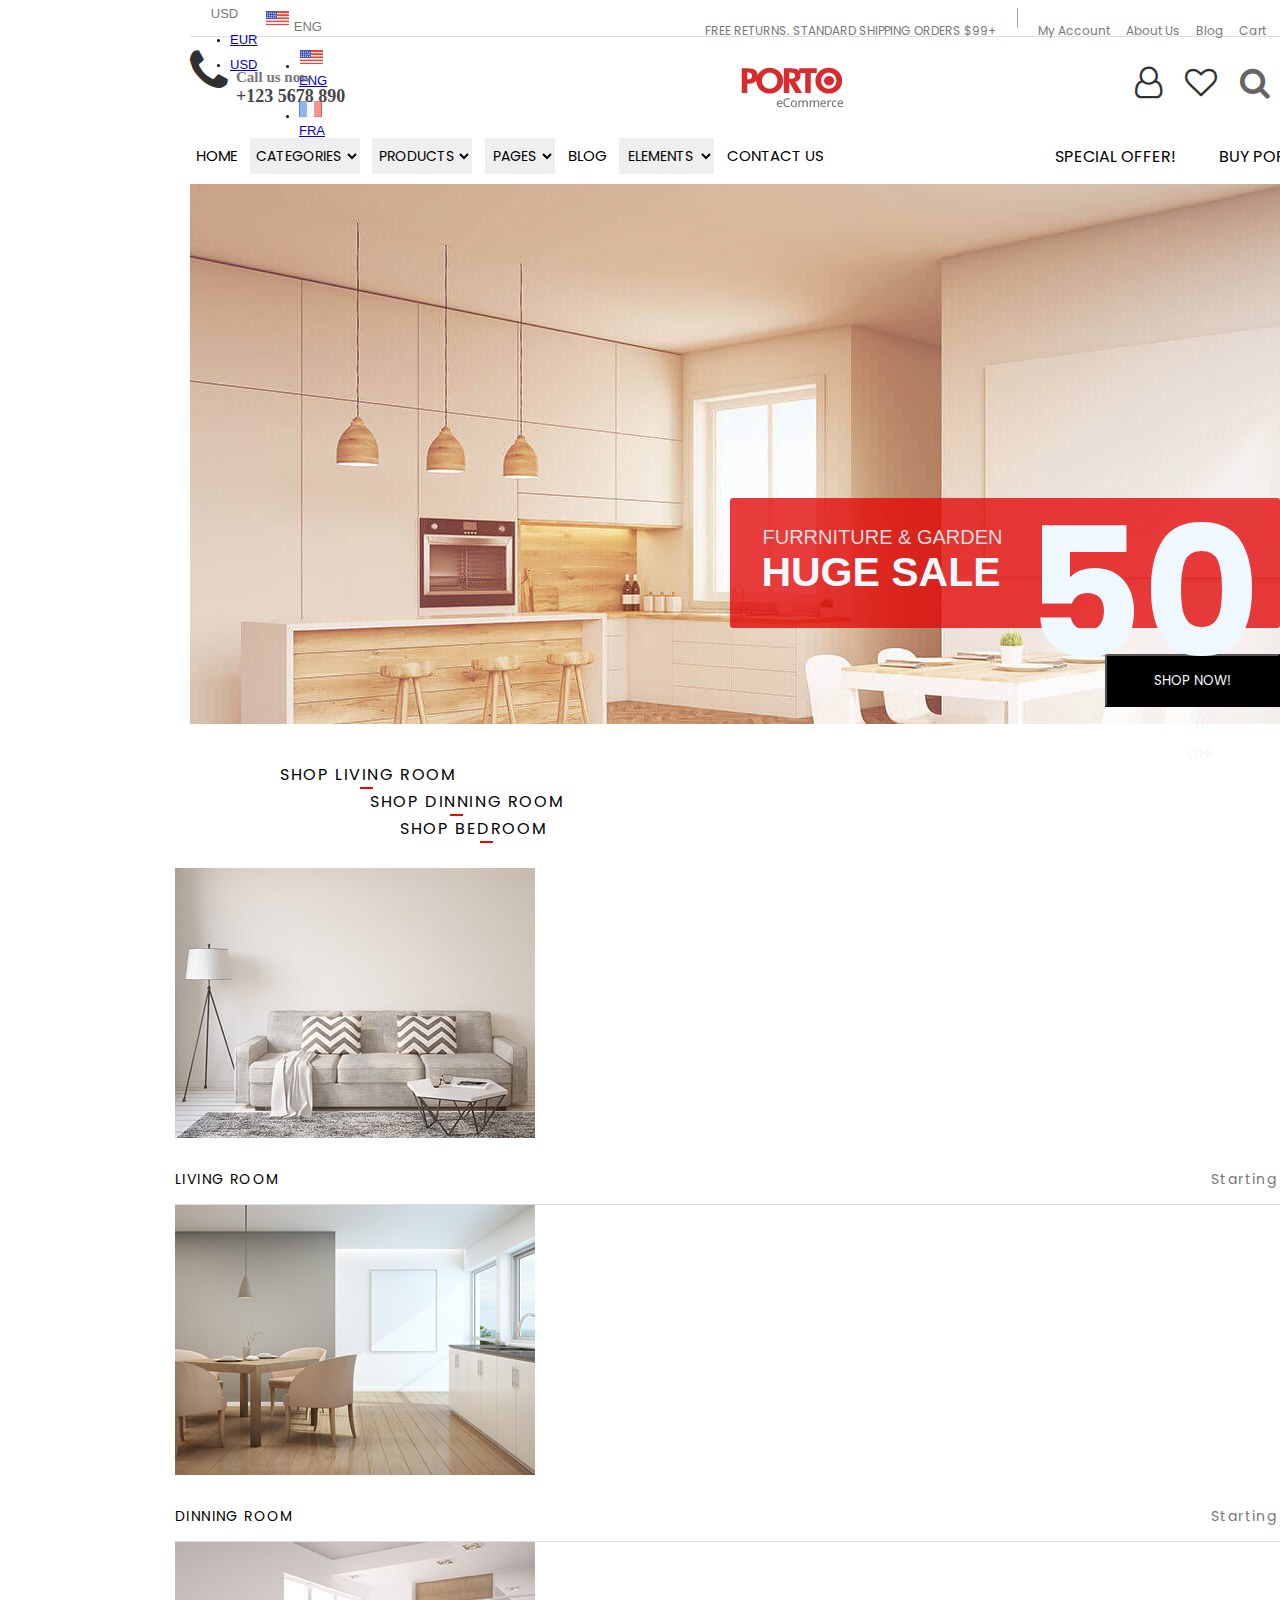
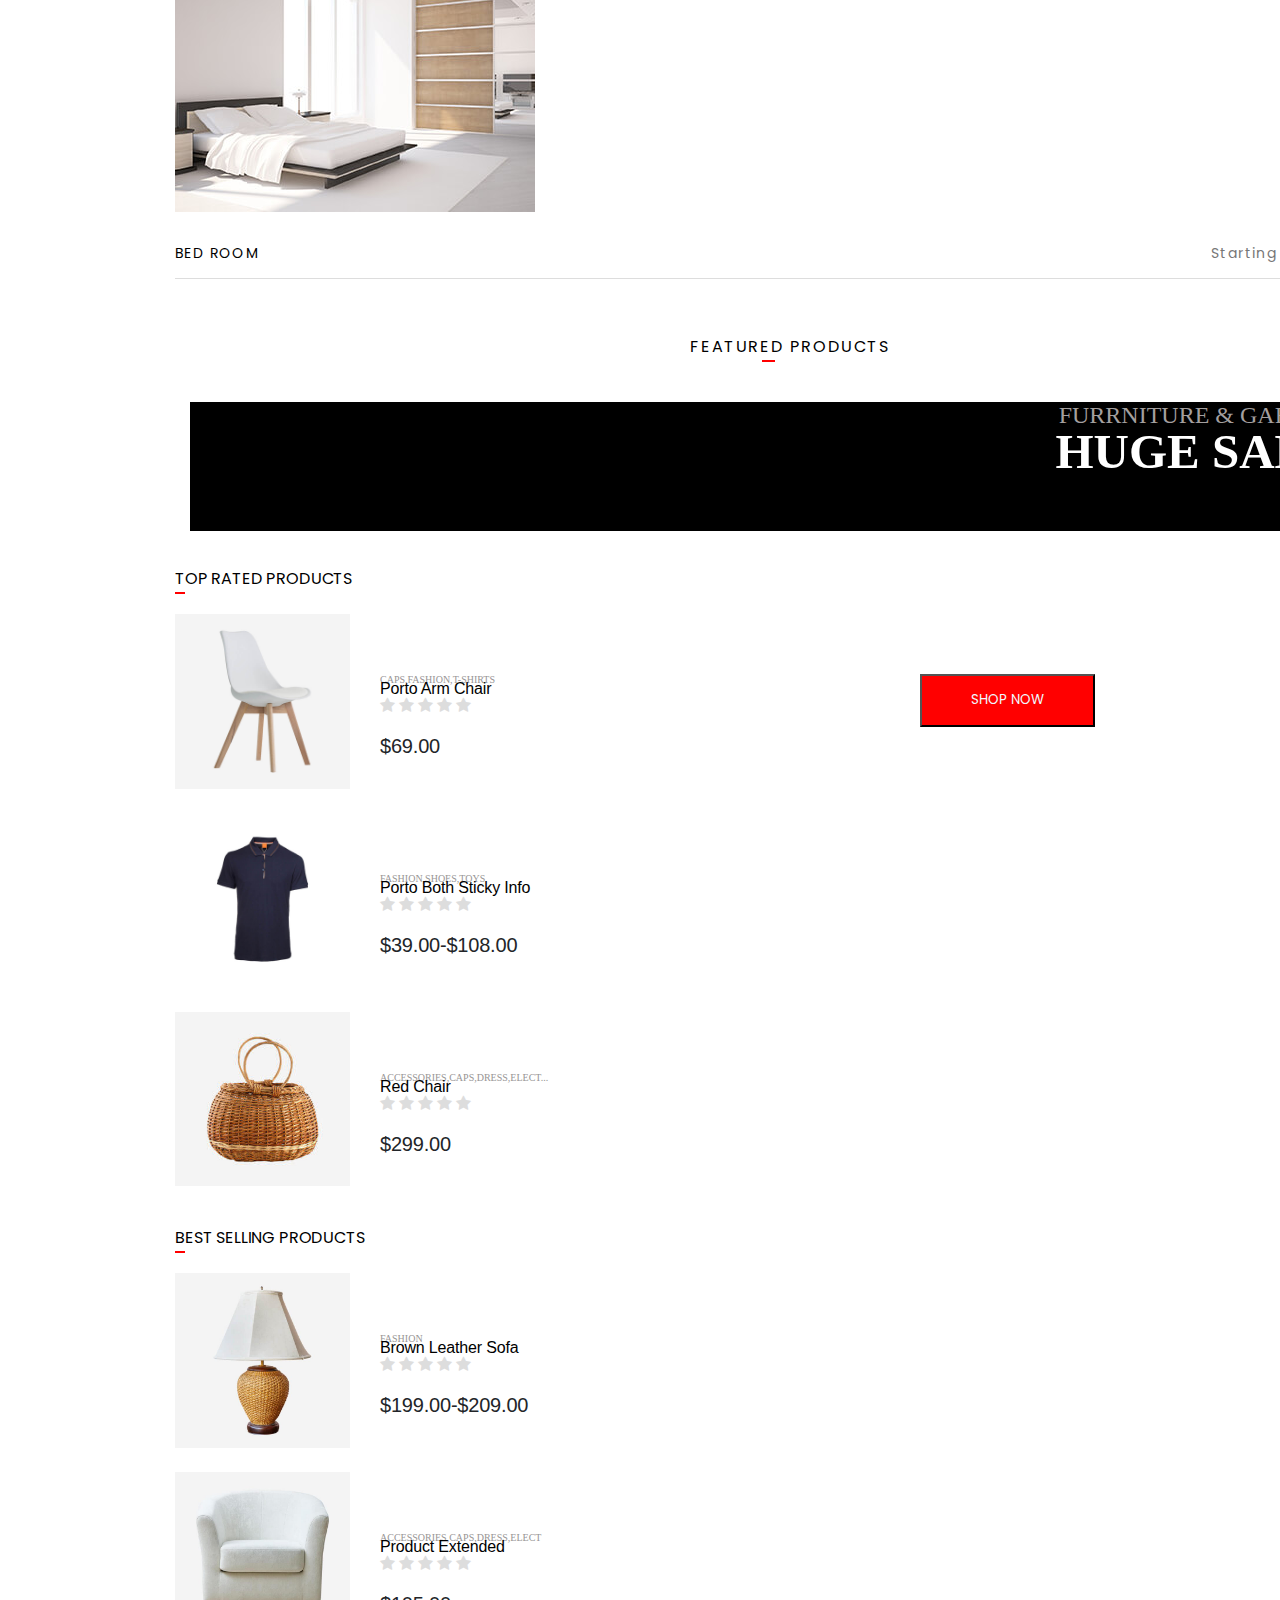
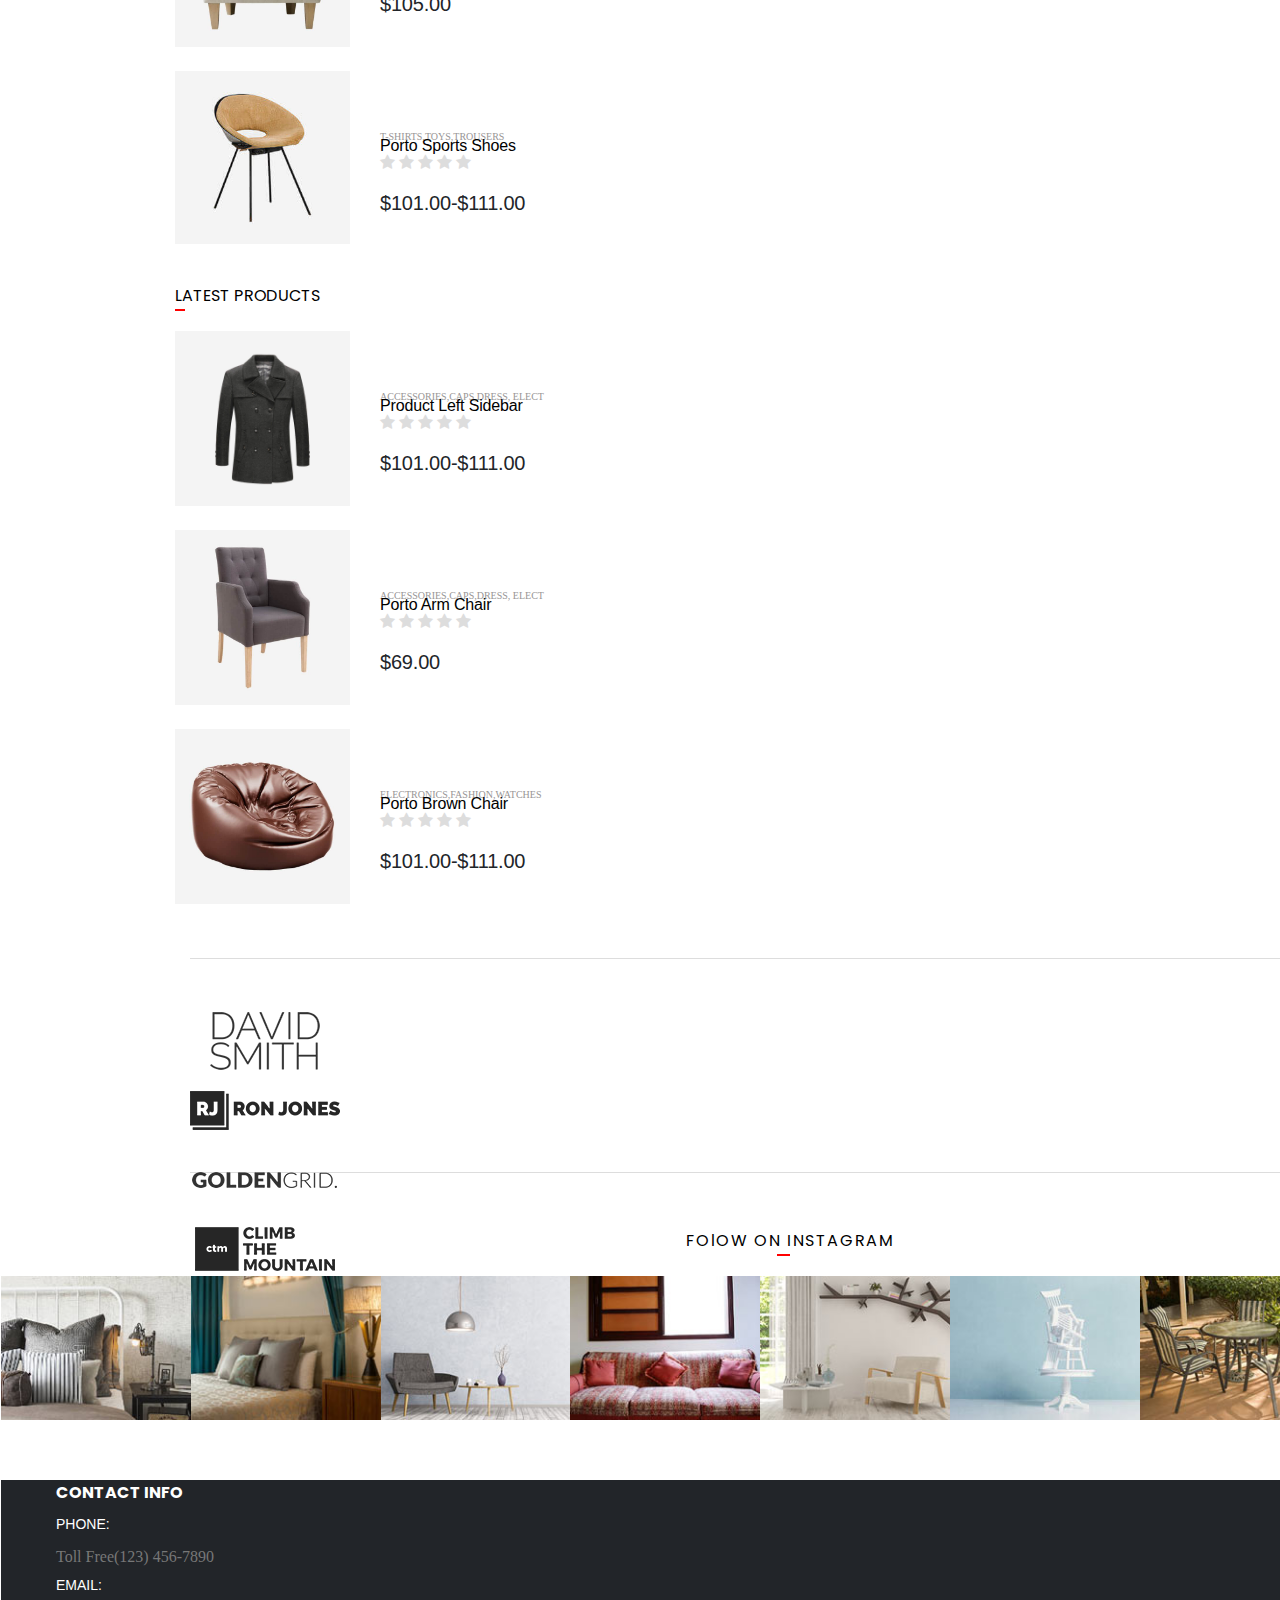
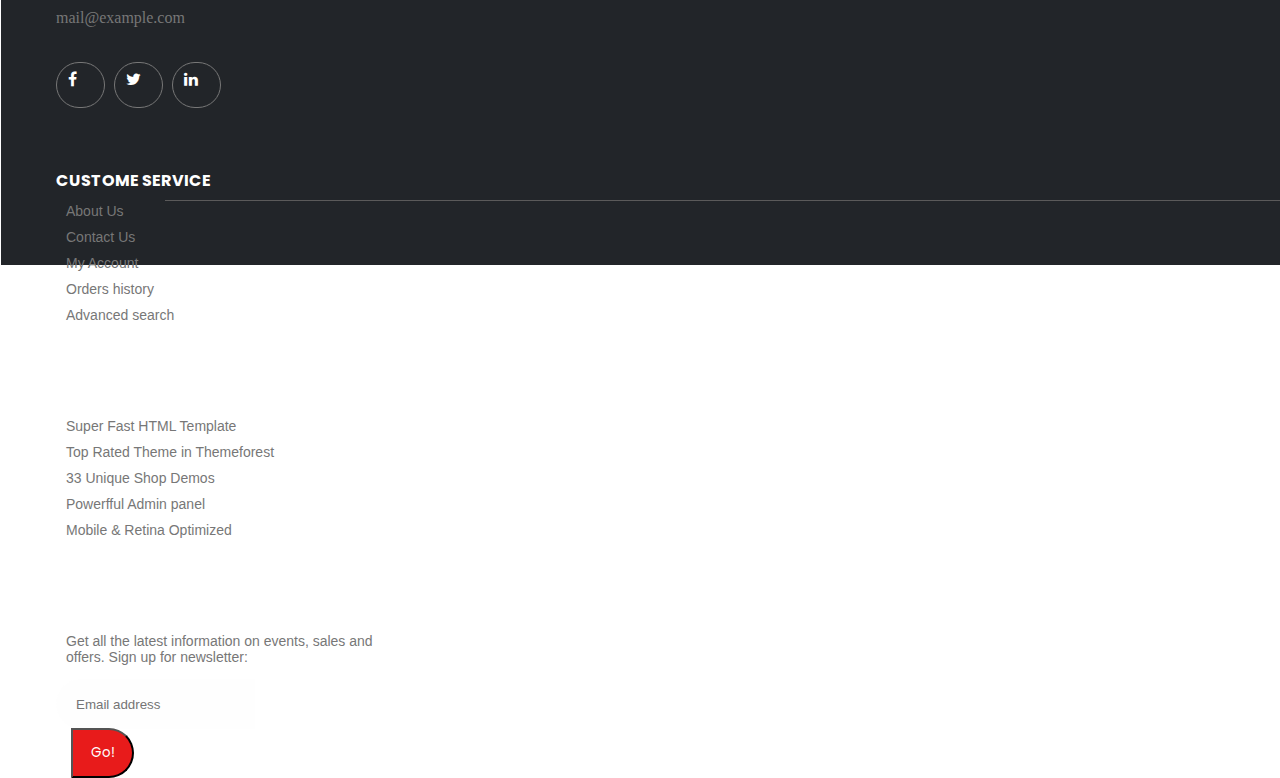
<file: index.html>
<!DOCTYPE html>
<html lang="en">
<head>
    <meta charset="UTF-8">
    <meta http-equiv="X-UA-Compatible" content="IE=edge">
    <meta name="viewport" content="width=device-width, initial-scale=1.0">
    <title> Commercial Demo By Minh </title>
    <link href="https://cdn.jsdelivr.net/npm/bootstrap@5.1.3/dist/css/bootstrap.min.css" rel="stylesheet" integrity="sha384-1BmE4kWBq78iYhFldvKuhfTAU6auU8tT94WrHftjDbrCEXSU1oBoqyl2QvZ6jIW3" crossorigin="anonymous">
    <link rel="stylesheet" href="./style.css">
    <link rel="stylesheet" href="./font/font-awesome-4.7.0/css/font-awesome.min.css">
</head>
<body>
    <header>
        <div class="container">
            <div class="top-header">
                <div class="r-header">
                    <div class="c-10">
                        <div class="dropdown">
                            <button class="btn-secondary dropdown-toggle" type="button" data-bs-toggle="dropdown" aria-expanded="false">
                              USD
                            </button>
                            <ul class="dropdown-menu">
                              <li><a class="dropdown-item" href="#">EUR</a></li>
                              <li><a class="dropdown-item" href="#">USD</a></li>
                            </ul>
                        </div>
                        <div class="dropdown">
                            <button class="btn-secondary dropdown-toggle" type="button" data-bs-toggle="dropdown" aria-expanded="false">
                                <img src="./img/usa.png" style="width: 25px;
                                height: 25px;" alt="">
                              ENG
                            </button>
                            <ul class="dropdown-menu">
                              <li><a class="dropdown-item" href="#"><img src="./img/usa.png" style="width: 25px;
                                height: 25px;" alt=""> ENG</a></li>
                              <li><a class="dropdown-item" href="#"><img src="./img/france.png" style="width: 23px;
                                height: 22px;" alt=""> FRA</a></li>
                            </ul>
                        </div>
                    </div>
                    <div class="c-90">
                       <div class="right-bot-header">
                            <div class="title-header">
                                <p>FREE RETURNS. STANDARD SHIPPING ORDERS $99+</p>
                            </div>
                            <span class="span"></span>
                            <div class="menu">
                            <p>My Account</p>
                            <p>About Us</p>
                            <p>Blog</p>
                            <p>Cart</p>
                            <p>Log In</p>
                            </div>
                            <span class="span"></span>
                            <div class="together">
                                <a href="" class="fti"><i class="fa fa-facebook" aria-hidden="true"></i></a>
                                <a href="" class="fti"><i class="fa fa-twitter" aria-hidden="true"></i></a>
                                <a href="" class="fti"><i class="fa fa-instagram" aria-hidden="true"></i></a>
                            </div>
                       </div>
                    </div>
                </div>
            </div>
            <div class="bot-header">
                <div class="r-bot-header">
                    <div class="c-bot-header">
                        <div class="c-15">
                            <div class="call">
                                <div><i class="fa fa-phone fa-3x" id="phone" style="color: #323131;" aria-hidden="true"></i></div>
                                <div class="phone-number">
                                    <h4>
                                        <p class="text-phone">Call us now</p>
                                        <p class="number-phone">+123 5678 890</p>
                                    </h4>
                                </div>
                            </div>
                        </div>
                       <div class="c-85">
                            <div class="porto">
                                <img src="./img/logo.png" alt="">
                            </div>
                            <div class="category">
                                <a href="./use.html"><i class="fa fa-user-o fa-2x" style="color: #323131;" aria-hidden="true"></i></a>
                                <a href=""><i class="fa fa-heart-o fa-2x" style="color: #323131;" aria-hidden="true"></i></a>
                                <a href=""><i class="fa fa-search fa-2x" style="color: #666363;" aria-hidden="true"></i></a>
                                <a href=""><i class="fa fa-shopping-cart fa-2x" style="color: #565555;" aria-hidden="true"></i></a>
                                <a href="./admin.html"><i class="fa fa-caret-left fa-2x" style="color: #c4c0c0;" aria-hidden="true"></i></a>
                            </div>
                        </div>
                    </div>
                </div>
            </div>
            <div class="click-header">
                <div class="menu-click"> 
                    <p class="p-click">HOME </p>
                    <select name="" id="cl-header1">
                        <option value=""><a href=""><p>CATEGORIES</p></a></option>
                    </select>
                    <select name="" id="cl-header2">
                        <option value=""><a href=""><p>PRODUCTS</p></a></option>
                    </select>
                    <select name="" id="cl-header3">
                        <option value=""><a href=""><p>PAGES</p></a></option>
                    </select>
                    <p class="p-click">BLOG</p>
                    <select name="" id="cl-header4">
                        <option value=""><a href=""><p>ELEMENTS</p></a></option>
                    </select>
                    <p class="p-click">CONTACT US</p>
                   </select>
                </div>
                <div class="right-click">
                    <p class="l-click">SPECIAL OFFER!</p>
                    <p class="r-click">BUY PORTO!</p>
                </div>
            </div>
        </div>
    </header>
    <main>
        <section class="banner">
            <div class="container">
                <div class="img-banner">
                    <img src="./img/bg-banner.jpg" alt="">
                </div>
                <div class="sale">
                    <div class="title-banner">
                        <div class="row-banner">
                            <div class="col-50">
                                <p class="top">FURRNITURE & GARDEN</p>
                                <h3 class="bot">HUGE SALE</h3>
                            </div>
                            <div class="col-50">
                                <h1>50</h1>
                                <p class="off">%</p>
                                <p class="of">OFF</p>
                            </div>
                        </div>
                    </div>
                </div>
                <div class="btn-banner">
                    <button class="btn">SHOP NOW!</button>
                </div>
            </div>
        </section>
        <section class="shop-catalog">
            <div class="container">
                <div class="row align-items-start top-catalog">
                  <div class="col title-catalog1">
                    SHOP LIVING ROOM
                    <div class="span-catalog"></div>
                  </div>
                  <div class="col title-catalog2">
                    SHOP DINNING ROOM
                    <div class="span-catalog"></div>
                  </div>
                  <div class="col title-catalog3">
                    SHOP BEDROOM
                    <div class="span-catalog"></div>
                  </div>
                </div>
                <div class="row bot-catalog">
                    <div class="col">
                      <img src="./img/living-room.jpg" alt="">
                      <div class="price">
                        <div>
                            <p>LIVING ROOM</p>
                        </div>
                        <div class="Starting">
                            <div class="title-start">
                                <p>Starting at</p>
                            </div>
                            <div class="pr-9">
                                <p>$999</p>
                            </div>
                        </div>
                      </div>
                    </div>
                    <div class="col">
                      <img src="./img/dining-room.jpg" alt="">
                      <div class="price">
                        <div>
                            <p>DINNING ROOM</p>
                        </div>
                        <div class="Starting">
                            <div class="title-start">
                                <p>Starting at</p>
                            </div>
                            <div class="pr-9">
                                <p>$899</p>
                            </div>
                        </div>
                      </div>
                    </div>
                    <div class="col">
                      <img src="./img/bedroom-room.jpg" alt="">
                      <div class="price">
                        <div>
                            <p>BED ROOM</p>
                        </div>
                        <div class="Starting">
                            <div class="title-start">
                                <p>Starting at</p>
                            </div>
                            <div class="pr-9">
                                <p>$799</p>
                            </div>
                        </div>
                      </div>
                    </div>
                  </div>
              </div>
        </section>
        <section class="featured">
            <div class="container">
                <div>
                    <p class="title-featured">FEATURED PRODUCTS</p>
                <div class="span-featured"></div>
                </div>
                <div class="row row-cols-4">
                  <div class="render-product">
                    <div class="col product" id="product">
                        <div>
                            <img src="./img/fe-1.jpg" class="img-featured" alt="">
                            <div class="featured-action">
                                <a href="./shoping.html"><button type="button" class="btn-danger">QUICK VIEW</button></a>
                            </div>
                        </div>
                        <div class="electronics">
                            <div class="title-total">
                            <P class="title-elec">ELECTRONICS,</P>
                            <P class="title-elec">FASHTION,</P>
                            <P class="title-elec">WATCHES</P>
                            </div>
                            <div class="heart">
                                <i class="fa fa-heart-o" aria-hidden="true"></i>
                            </div>
                        </div>
                        <p class="title-product">Porto Brown Chair</p>
                        <div class="star">
                            <a href=""><i class="fa fa-star" aria-hidden="true"></i></a>
                            <a href=""><i class="fa fa-star" aria-hidden="true"></i></a>
                            <a href=""><i class="fa fa-star" aria-hidden="true"></i></a>
                            <a href=""><i class="fa fa-star" aria-hidden="true"></i></a>
                            <a href=""><i class="fa fa-star" aria-hidden="true"></i></a>
                        </div>
                        <div>
                            <p class="price-product" style="margin-top: 0;">$101.00 - $111.00</p>
                        </div>
                      </div>
                  </div>
                </div>
                <div class="row row-cols-4">
                    
                </div>
            </div>
        </section>
        <section class="black-sale">
            <div class="container">
                <div class="row black">
                    <div class="col title-black">
                        <p class="top-black">FURRNITURE & GARDEN</p>
                        <h3 class="bot-black">HUGE SALE</h3>
                    </div>
                    <div class="col black-h">
                      <h1 class="black-h1">50</h1>
                      <p class="black-off">%</p>
                      <p class="black-of">OFF</p>
                    </div>
                    <div class="col btn-black">
                      <button class="black-btn">SHOP NOW</button>
                    </div>
                  </div>
            </div>
        </section>
        <section class="list-products">
            <div class="container">
                <div class="row">
                  <div class="col">
                    <div class="col top-list">
                        <p>TOP RATED PRODUCTS</p>
                        <div class="span-list"></div>
                    </div>
                    <div class="list-display">
                        <div class="img-list">
                            <img src="./img/list-1.jpg" class="img-pro" alt="">
                          </div>
                          <div class="title-list">
                            <div class="electronics-list">
                                <P class="elec-list">CAPS,</P>
                                <P class="elec-list">FASHION,</P>
                                <P class="elec-list">T-SHIRTS</P>
                            </div>
                            <p class="subtitle">Porto Arm Chair</p>
                            <div class="star-list">
                                <a href=""><i class="fa fa-star" aria-hidden="true"></i></a>
                                <a href=""><i class="fa fa-star" aria-hidden="true"></i></a>
                                <a href=""><i class="fa fa-star" aria-hidden="true"></i></a>
                                <a href=""><i class="fa fa-star" aria-hidden="true"></i></a>
                                <a href=""><i class="fa fa-star" aria-hidden="true"></i></a>
                            </div>
                            <p class="price-list">$69.00</p>
                        </div>
                    </div>
                    <div class="list-display">
                        <div class="img-list">
                            <img src="./img/list-2.jpg" class="img-pro" alt="">
                          </div>
                          <div class="title-list">
                            <div class="electronics-list">
                                <P class="elec-list">FASHION,</P>
                                <P class="elec-list">SHOES,</P>
                                <P class="elec-list">TOYS</P>
                            </div>
                            <p class="subtitle">Porto Both Sticky Info</p>
                            <div class="star-list">
                                <a href=""><i class="fa fa-star" aria-hidden="true"></i></a>
                                <a href=""><i class="fa fa-star" aria-hidden="true"></i></a>
                                <a href=""><i class="fa fa-star" aria-hidden="true"></i></a>
                                <a href=""><i class="fa fa-star" aria-hidden="true"></i></a>
                                <a href=""><i class="fa fa-star" aria-hidden="true"></i></a>
                            </div>
                            <p class="price-list">$39.00-$108.00</p>
                        </div>
                    </div>
                    <div class="list-display">
                        <div class="img-list">
                            <img src="./img/list-3.jpg" class="img-pro" alt="">
                          </div>
                          <div class="title-list">
                            <div class="electronics-list">
                                <P class="elec-list">ACCESSORIES,</P>
                                <P class="elec-list">CAPS,</P>
                                <P class="elec-list">DRESS,ELECT...</P>
                            </div>
                            <p class="subtitle">Red Chair</p>
                            <div class="star-list">
                                <a href=""><i class="fa fa-star" aria-hidden="true"></i></a>
                                <a href=""><i class="fa fa-star" aria-hidden="true"></i></a>
                                <a href=""><i class="fa fa-star" aria-hidden="true"></i></a>
                                <a href=""><i class="fa fa-star" aria-hidden="true"></i></a>
                                <a href=""><i class="fa fa-star" aria-hidden="true"></i></a>
                            </div>
                            <p class="price-list">$299.00</p>
                        </div>
                    </div>
                  </div>
                  <div class="col">
                    <div class="col top-list">
                        <p>BEST SELLING PRODUCTS</p>
                        <div class="span-list"></div>
                    </div>
                    <div class="list-display">
                        <div class="img-list">
                            <img src="./img/1.jpg" class="img-pro" alt="">
                          </div>
                          <div class="title-list">
                            <div class="electronics-list">
                                <P class="elec-list">FASHION</P>
                                <P class="elec-list"></P>
                                <P class="elec-list"></P>
                            </div>
                            <p class="subtitle">Brown Leather Sofa</p>
                            <div class="star-list">
                                <a href=""><i class="fa fa-star" aria-hidden="true"></i></a>
                                <a href=""><i class="fa fa-star" aria-hidden="true"></i></a>
                                <a href=""><i class="fa fa-star" aria-hidden="true"></i></a>
                                <a href=""><i class="fa fa-star" aria-hidden="true"></i></a>
                                <a href=""><i class="fa fa-star" aria-hidden="true"></i></a>
                            </div>
                            <p class="price-list">$199.00-$209.00</p>
                        </div>
                    </div>
                    <div class="list-display">
                        <div class="img-list">
                            <img src="./img/3.jpg" class="img-pro" alt="">
                          </div>
                          <div class="title-list">
                            <div class="electronics-list">
                                <P class="elec-list">ACCESSORIES,</P>
                                <P class="elec-list">CAPS,</P>
                                <P class="elec-list">DRESS,ELECT</P>
                            </div>
                            <p class="subtitle">Product Extended</p>
                            <div class="star-list">
                                <a href=""><i class="fa fa-star" aria-hidden="true"></i></a>
                                <a href=""><i class="fa fa-star" aria-hidden="true"></i></a>
                                <a href=""><i class="fa fa-star" aria-hidden="true"></i></a>
                                <a href=""><i class="fa fa-star" aria-hidden="true"></i></a>
                                <a href=""><i class="fa fa-star" aria-hidden="true"></i></a>
                            </div>
                            <p class="price-list">$105.00</p>
                        </div>
                    </div>
                    <div class="list-display">
                        <div class="img-list">
                            <img src="./img/list-8.jpg" class="img-pro" alt="">
                          </div>
                          <div class="title-list">
                            <div class="electronics-list">
                                <P class="elec-list">T-SHIRTS,</P>
                                <P class="elec-list">TOYS,</P>
                                <P class="elec-list">TROUSERS</P>
                            </div>
                            <p class="subtitle">Porto Sports Shoes</p>
                            <div class="star-list">
                                <a href=""><i class="fa fa-star" aria-hidden="true"></i></a>
                                <a href=""><i class="fa fa-star" aria-hidden="true"></i></a>
                                <a href=""><i class="fa fa-star" aria-hidden="true"></i></a>
                                <a href=""><i class="fa fa-star" aria-hidden="true"></i></a>
                                <a href=""><i class="fa fa-star" aria-hidden="true"></i></a>
                            </div>
                            <p class="price-list">$101.00-$111.00</p>
                        </div>
                    </div>
                  </div>
                  <div class="col">
                    <div class="col top-list">
                        <p>LATEST PRODUCTS</p>
                        <div class="span-list"></div>
                    </div>
                    <div class="list-display">
                        <div class="img-list">
                            <img src="./img/2.jpg" class="img-pro" alt="">
                          </div>
                          <div class="title-list">
                            <div class="electronics-list">
                                <P class="elec-list">ACCESSORIES,</P>
                                <P class="elec-list">CAPS,</P>
                                <P class="elec-list">DRESS, ELECT</P>
                            </div>
                            <p class="subtitle">Product Left Sidebar</p>
                            <div class="star-list">
                                <a href=""><i class="fa fa-star" aria-hidden="true"></i></a>
                                <a href=""><i class="fa fa-star" aria-hidden="true"></i></a>
                                <a href=""><i class="fa fa-star" aria-hidden="true"></i></a>
                                <a href=""><i class="fa fa-star" aria-hidden="true"></i></a>
                                <a href=""><i class="fa fa-star" aria-hidden="true"></i></a>
                            </div>
                            <p class="price-list">$101.00-$111.00</p>
                        </div>
                      </div>
                      <div class="list-display">
                        <div class="img-list">
                            <img src="./img/fe-1.jpg" class="img-pro" alt="">
                          </div>
                          <div class="title-list">
                            <div class="electronics-list">
                                <P class="elec-list">ACCESSORIES,</P>
                                <P class="elec-list">CAPS,</P>
                                <P class="elec-list">DRESS, ELECT</P>
                            </div>
                            <p class="subtitle">Porto Arm Chair</p>
                            <div class="star-list">
                                <a href=""><i class="fa fa-star" aria-hidden="true"></i></a>
                                <a href=""><i class="fa fa-star" aria-hidden="true"></i></a>
                                <a href=""><i class="fa fa-star" aria-hidden="true"></i></a>
                                <a href=""><i class="fa fa-star" aria-hidden="true"></i></a>
                                <a href=""><i class="fa fa-star" aria-hidden="true"></i></a>
                            </div>
                            <p class="price-list">$69.00</p>
                        </div>
                      </div>
                      <div class="list-display">
                        <div class="img-list">
                            <img src="./img/list-9.jpg" class="img-pro" alt="">
                          </div>
                          <div class="title-list">
                            <div class="electronics-list">
                                <P class="elec-list">ELECTRONICS,</P>
                                <P class="elec-list">FASHION,</P>
                                <P class="elec-list">WATCHES</P>
                            </div>
                            <p class="subtitle">Porto Brown Chair</p>
                            <div class="star-list">
                                <a href=""><i class="fa fa-star" aria-hidden="true"></i></a>
                                <a href=""><i class="fa fa-star" aria-hidden="true"></i></a>
                                <a href=""><i class="fa fa-star" aria-hidden="true"></i></a>
                                <a href=""><i class="fa fa-star" aria-hidden="true"></i></a>
                                <a href=""><i class="fa fa-star" aria-hidden="true"></i></a>
                            </div>
                            <p class="price-list">$101.00-$111.00</p>
                        </div>
                      </div>
                  </div>
                </div>
              </div>
        </section>
        <section class="logo">
            <div class="container">
                <div class="row row-logo">
                  <div class="col">
                    <img src="./img/logo-1.png" alt="">
                  </div>
                  <div class="col">
                    <img src="./img/logo-2.png" alt="">
                  </div>
                  <div class="col">
                    <img src="./img/logo-3.png" alt="">
                  </div>
                  <div class="col">
                    <img src="./img/logo-4.png" alt="">
                  </div>
                  <div class="col">
                    <img src="./img/logo-5.png" alt="">
                  </div>
                  <div class="col">
                    <img src="./img/logo-6.png" alt="">
                  </div>
                </div>
              </div>
        </section>
    </main>
    <footer>
        <div class="top-footer">
            <p class="title-folow">FOlOW ON INSTAGRAM</p>
            <div class="span-folow"></div>
            <div class="folow">
                <img src="./img/itg-1.jpg" class="img-folow" alt="">
                <img src="./img/itg-2.jpg" class="img-folow" alt="">
                <img src="./img/itg-3.jpg" class="img-folow" alt="">
                <img src="./img/itg-4.jpg" class="img-folow" alt="">
                <img src="./img/itg-5.jpg" class="img-folow" alt="">
                <img src="./img/itg-6.jpg" class="img-folow" alt="">
                <img src="./img/itg-7.jpg" class="img-folow" alt="">
                <img src="./img/itg-8.jpg" class="img-folow" alt="">
            </div>
        </div>
        <div class="bot-footer">
            <div class="container">
                <div class="row row-footer">
                  <div class="col col-bot">
                   <p class="title-footer">CONTACT INFO</p>
                   <div>
                    <p class="phone-footer">PHONE:</p>
                    <p class="number-footer">Toll Free(123) 456-7890</p>
                   </div>
                   <div>
                    <p class="phone-footer">EMAIL:</p>
                    <p class="number-footer">mail@example.com</p>
                   </div>
                   <div class="item-footer">
                    <a href=""><i class="fa fa-facebook fa-footer" aria-hidden="true"></i></a>
                    <a href=""><i class="fa fa-twitter tw-footer" aria-hidden="true"></i></a>
                    <a href=""><i class="fa fa-linkedin li-footer" aria-hidden="true"></i></a>
                   </div>
                  </div>
                  <div class="col col-footer">
                    <p class="title-footer">CUSTOME SERVICE</p>
                    <ul class="links">
                        <li>About Us</li>
                        <li>Contact Us</li>
                        <li>My Account</li>
                        <li>Orders history</li>
                        <li>Advanced search</li>
                    </ul>
                  </div>
                  <div class="col col-footer">
                    <p class="title-footer">ABOUT US</p>
                    <ul class="links">
                        <li>Super Fast HTML Template</li>
                        <li>Top Rated Theme in Themeforest</li>
                        <li>33 Unique Shop Demos</li>
                        <li>Powerfful Admin panel</li>
                        <li>Mobile & Retina Optimized</li>
                    </ul>
                  </div>
                  <div class="col col-footer">
                    <p class="title-footer">SUBSCRIBE NEWSLETTER</p>
                    <ul class="links-sub">
                        <li>Get all the latest information on events, sales and offers. Sign up for newsletter:</li>
                    </ul>
                    <div class="row btn-footer">
                        <div class="col-8"><input type="email" class="inp-footer" placeholder="Email address" name="" id=""></div>
                        <div class="col-4"><button class="btn-go">Go!</button></div>
                      </div>
                  </div>
                </div>
              </div>
        </div>
        <div class="span-footer"></div>
    </footer>
    <script src="https://code.jquery.com/jquery-3.3.1.slim.min.js" integrity="sha384-q8i/X+965DzO0rT7abK41JStQIAqVgRVzpbzo5smXKp4YfRvH+8abtTE1Pi6jizo" crossorigin="anonymous"></script>
    <script src="./css/css/bootstrap.min.css"></script>
    <script src="./js/js/bootstrap.bundle.min.js"></script>
    <script src="./app.js"></script>
</body>
</html>
</file>
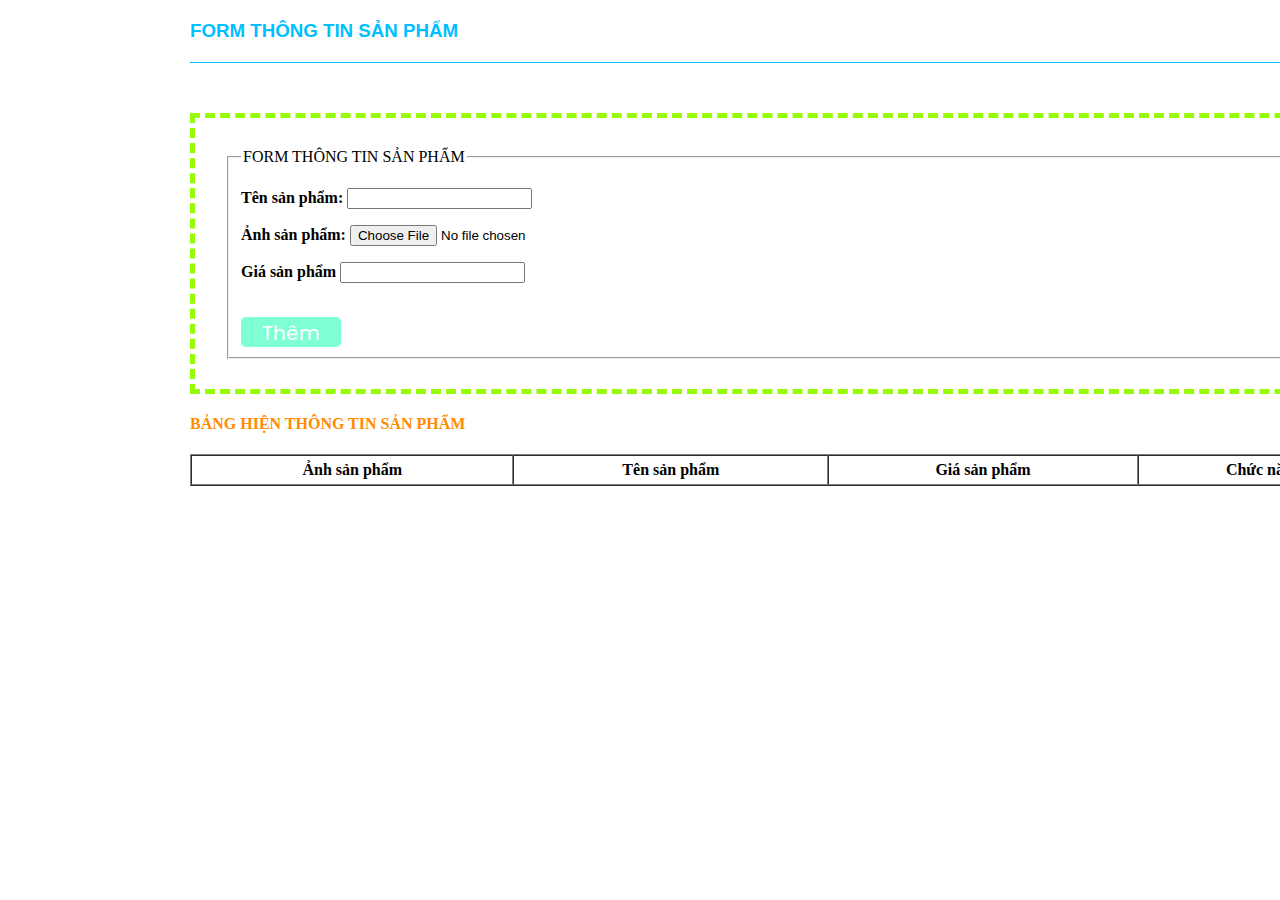
<file: admin.html>
<!DOCTYPE html>
<html lang="en">
<head>
    <meta charset="UTF-8">
    <meta name="viewport" content="width=device-width, initial-scale=1.0">
    <title>Addmin</title>
    <link href="https://cdn.jsdelivr.net/npm/bootstrap@5.1.3/dist/css/bootstrap.min.css" rel="stylesheet" integrity="sha384-1BmE4kWBq78iYhFldvKuhfTAU6auU8tT94WrHftjDbrCEXSU1oBoqyl2QvZ6jIW3" crossorigin="anonymous">
    <link rel="stylesheet" href="./style.css">
</head>
<body>
    <div class="container text-center">
        <h3 style="font-family: 'DM Sans',sans-serif; color: deepskyblue; margin-top: 20px; border-bottom: 1px solid deepskyblue; padding-bottom: 20px;">FORM THÔNG TIN SẢN PHẨM</h3>
        <div class="row">
          <div class="col-4">
                <form action="" style="border: 5px dashed rgb(149, 252, 5); padding: 30px; margin-top: 50px;">
                    <fieldset>
                        <legend>FORM THÔNG TIN SẢN PHẨM</legend>
                        <p><b>Tên sản phẩm: </b> <input type="text" id="txtName"></p>
                        <p><b>Ảnh sản phẩm: </b> <input type="file" id="txtImg"></p>
                        <p><b>Giá sản phẩm</b> <input type="number" id="Price"></p>
                        <br>
                        <button type="button" style="color: #fff; font-family: 'Poppins',sans-serif; font-size: 20px; background: aquamarine; border-radius: 5px; height: 30px; width: 100px; border: none;" id="btnAdd" onclick="themMoi()">Thêm</button>
                    </fieldset>
                </form>
            </div>
          <div class="col-8" style="margin-top: 15px;">
            <div>
                <h4 style="color: darkorange;">BẢNG HIỆN THÔNG TIN SẢN PHẨM</h4>
                <table border="1" cellpadding="5" cellspacing="0" width="100%">
                    <thead>
                        <tr>
                            <th>Ảnh sản phẩm</th>
                            <th>Tên sản phẩm</th>
                            <th>Giá sản phẩm</th>
                            <th>Chức năng</th>
                        </tr>
                    </thead>
                    <tbody id="listProduct">
                        <tr>
                            <td></td>
                            <td></td>
                            <td></td>
                            <td></td>
                            <td>
                            </td>
                        </tr>
                    </tbody>
                </table>
            </div>
          </div>
        </div>
    </div>
    <script src="https://code.jquery.com/jquery-3.3.1.slim.min.js" integrity="sha384-q8i/X+965DzO0rT7abK41JStQIAqVgRVzpbzo5smXKp4YfRvH+8abtTE1Pi6jizo" crossorigin="anonymous"></script>
    <script src="./admin.js"></script>
</body>
</html>
</file>
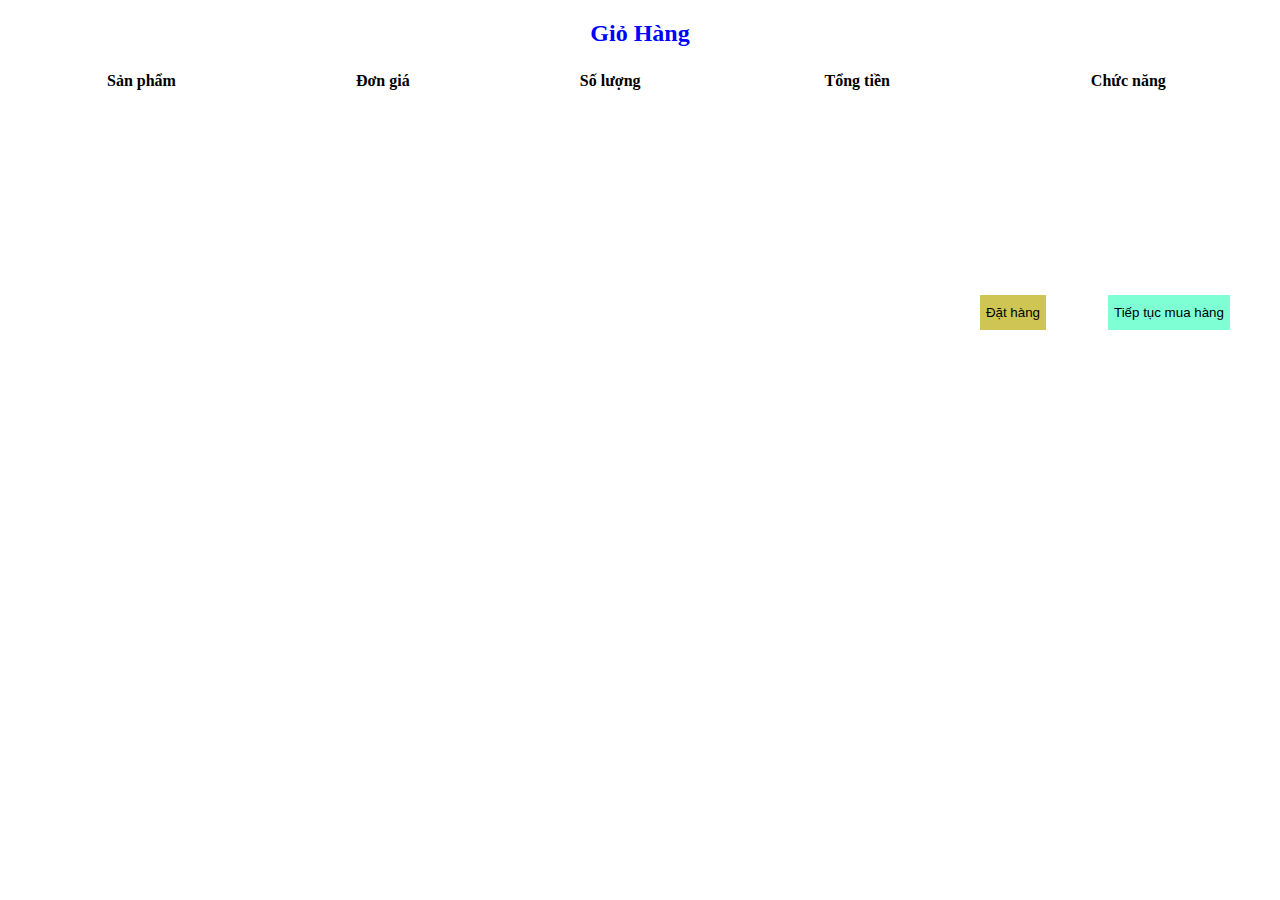
<file: shoping.html>
<!DOCTYPE html>
<html lang="en">
<head>
    <meta charset="UTF-8">
    <meta name="viewport" content="width=device-width, initial-scale=1.0">
    <title>shopping-cart</title>
    <link href="https://cdn.jsdelivr.net/npm/bootstrap@5.1.3/dist/css/bootstrap.min.css" rel="stylesheet" integrity="sha384-1BmE4kWBq78iYhFldvKuhfTAU6auU8tT94WrHftjDbrCEXSU1oBoqyl2QvZ6jIW3" crossorigin="anonymous">
</head>
<body>
    <div class="container">
        <div class="col" style="margin-top: 15px;">
            <div>
                <h2 style="color: rgb(0, 0, 255); text-align: center;">Giỏ Hàng</h2>
                <table  cellpadding="5" cellspacing="0" width="100%">
                    <thead>
                        <tr>
                            <th>Sản phẩm</th>
                            <th>Đơn giá</th>
                            <th>Số lượng</th>
                            <th>Tổng tiền</th>
                            <th>Chức năng</th>
                        </tr>
                    </thead>
                    <tbody id="listShopping">
                        <tr>
                            <td></td>
                            <td></td>
                            <td></td>
                            <td></td>
                            <td>
                                <button class="btn-danger" style="border: none; height: 35px; width: 65px; position: absolute; margin-left: 10px;" onclick="Xoa('${c.txtName}')">Xóa</button>
                            </td>
                        </tr>
                    </tbody>
                </table>
                <a href="./index.html"><button style="margin-top: 200px; margin-left: 1100px; height: 35px; background: aquamarine; border: none;">Tiếp tục mua hàng</button></a>
                <button style="position: absolute; margin-top: 200px; margin-left: -250px; height: 35px; background: rgb(207, 197, 85); border: none;">Đặt hàng</button>
            </div>
          </div>
    </div>
    <script src="https://code.jquery.com/jquery-3.3.1.slim.min.js" integrity="sha384-q8i/X+965DzO0rT7abK41JStQIAqVgRVzpbzo5smXKp4YfRvH+8abtTE1Pi6jizo" crossorigin="anonymous"></script>
    <script src="./css/css/bootstrap.min.css"></script>
    <script src="./js/js/bootstrap.bundle.min.js"></script>


    <script>
        var carts = JSON.parse(sessionStorage.getItem('carts')) || [];

        function hienThi() {
            let rows = '';
            for (let c of carts) {
                rows += `<tr>
                            <td>
                                <img src="img/${c.product.txtImg}" width="80px" height="80px" alt=""/>
                                ${c.product.txtName}
                            </td>
                            <td>${c.product.Price}</td>
                            <td>
                                <input min="1" type="number" value="${c.quantiity}" onchange="update('${c.product.txtName}', event)" />
                            </td>
                            <td>${c.product.Price * c.quantiity}</td>
                            <td>
                                <button class="btn-danger" style="border: none; height: 35px; width: 65px; position: absolute; margin-top: -20px; margin-left: 10px;" onclick="Xoa('${c.txtName}')">Xóa</button>
                            </td>
                        </tr>`;
            }
            document.getElementById('listShopping').innerHTML = rows;
    };


    function Xoa (){
    if (confirm('Bạn có muốn xóa không')){
        let dil = carts.findIndex(x => x.carts.productName === carts.txtName);
        carts.splice(dil, 1);
        hienThi(carts);
    }
   };
   hienThi();


   function update(productName, event) {
    let cartItem = carts.find(x => x.product.txtName === producttxtName);
    cartItem.quantiity = parseInt(event.target.value);
    sessionStorage.setItem('carts', JSON.stringify(carts));
   }
   

    </script>
</body>
</html>
</file>
<file: style.css>
@import url('https://fonts.googleapis.com/css2?family=Bubblegum+Sans&family=Poppins:wght@700&display=swap');
body {
    padding: 0;
    margin: 0;
    margin-left: 190px;
    width: 1200px;
}
.r-header{
    display: flex;
    width: 1180px;
    height: 36px;
    border-bottom: 1px solid #ddd;
    padding: 0 150px 0 0;
    font-family: "Open Sans",sans-serif;
}
.c-10{
    width: 10%;
    display: flex;
}
.dropdown-toggle{
    font-size: 13px;
    height: 15px;
    width: 69px;
    color: #777;
    margin-top: 5px;
    background: none;
    border: none;
    font-family: "Open Sans",sans-serif;
}
.dropdown-menu{
    font-size: 10px;
    height: 90px;
    border: none;
}
.dropdown-item{
    font-size: 13px;
    font-family: "Open Sans",sans-serif;
}
.c-15{
    width: 15%;
}
.c-85{
    width: 85%;
    display: flex;
}
.nala{
    display: flex;
    margin-top: 8px;
}
#nation{
    border: none;
    margin-right: 15px;
    font-size: 12px;
    color: #777777;
    cursor: pointer;
}
#language{
    border: none;
    font-size: 12px;
    color: #777777;
    cursor: pointer;
}
.c-90{
    width: 90%;
    height: 25px;
}
.bot-header{
    height: 91;
}
.right-bot-header{
    display: flex;
    justify-content: flex-end;
    height: 36px;
    margin-right: -115px;
    color: #777;
}
.span{
    border-right: 1px solid rgb(166, 163, 163);
    height: 20px;
    margin: 8px 20px 0 20px;
}
.title-header{
    margin-left: 100px;
    margin-top: 10px;
    font-size: 12px;
    font-family: "Poppins",sans-serif;
}
.menu{
    display: flex;
    justify-content: space-between;
    width: 280px;
    font-size: 12px;
    cursor: pointer;
    font-family: "Poppins",sans-serif;
    margin-top: 10px;
}
.together{
    width: 110px;
    height: 30px;
    padding: 8px;
    
}
.fti{
   margin-right: 15px;
   color: #777777;
}

.r-bot-header{
    display: flex;
    width: 1270px;
    height: 101px;
    padding: 0 150px 0 0;
   
}
.c-bot-header{
    display: flex;
    width: 100%;
    margin: 0;
    text-align: left;
    align-items: center;
}
.call{
    display: flex;
}
.phone-number{
    margin-top: px;
    margin-left: 8px;

}
.text-phone{
    font-size: 15px;
    margin-bottom: 0;
    color: #777777;
}
.number-phone{
    font-size: 18px;
    margin-top: 0;
    cursor: pointer;
    color: #474646;
}
.porto{
    margin-left: 360px;
    width: 104px;
    height: 41px;
}
.category{
    display: flex;
    justify-content: space-between;
    margin-left: 290px;
    width: 223px;
    height: 42px;
}
.click-header{
    display: flex;
    justify-content: space-between;
    width: 97%;
    height: 36px;
    margin-left: 0;
}
.menu-click , .right-click{
    display: flex;
}
.menu-click{
    width: 55%;
    height: 36px;
    border: none;
    text-align: center;
    justify-content: space-around;
    font-size: 15px;
    font-family: 'Poppins', sans-serif;
    cursor: pointer;
}
.right-click{
    margin-right: 40px;
    cursor: pointer;
}
.p-click{
    margin-top: 6px;
    font-family: 'Poppins', sans-serif;
}
#cl-header1{
    width: 110px;
    height: 36px;
    border: none;
    text-align: center;
    font-size: 14px;
    font-family: 'Poppins', sans-serif;
}
#cl-header2{
    width: 100px;
    height: 36px;
    border: none;
    text-align: center;
    font-size: 14px;
    font-family: 'Poppins', sans-serif;
}#cl-header3{
    width: 70px;
    height: 36px;
    border: none;
    text-align: center;
    font-size: 14px;
    font-family: 'Poppins', sans-serif;
}#cl-header4{
    width: 95px;
    height: 36px;
    border: none;
    text-align: center;
    font-size: 14px;
    font-family: 'Poppins', sans-serif;
}
.r-click , .l-click{
    margin-top: 6px;
    font-family: 'Poppins', sans-serif;
}
.l-click{
    margin-right: 30px;
    width: 134px;
}

/*banner*/


.banner{
    margin-left: 0;
    margin-top: 10px;
    position: relative;
}
.title-banner{
    width: 550px;
    height: 130px;
    border-radius: 3px;
    background-color: rgba(226, 7, 7, 0.785);
    position: absolute;
    margin-top: -230px;
    margin-left: 540px;
    font-family: 'DM Sans', sans-serif;
    color: aliceblue;
}
.row-banner{
    display: flex;
    justify-content: space-between;
}
.col-50{
    width: 275px;
    text-align: center;
}
.top{
    font-size: 20px;
    margin-top: 28px;
    margin-left: 30px;
    color: #ddd;
    font-weight: 300;
    margin-bottom: 0;
}
.bot{
    margin-top: 0;
    font-size: 41px;
    margin-left: 27px;
}
h1{
    margin-top: -39px;
    font-size: 180px;
    font-family: 'Poppins', sans-serif;
}
.off{
    font-family: 'Poppins', sans-serif;
    font-size: 25px;
    margin-left: 183px;
    height: 29px;
    width: 24px;
    margin-top: -148px;
}
.of{
    font-family: 'Poppins', sans-serif;
    font-size: 14px;
    margin-left: 182px;
    height: 29px;
    width: 24px;
    margin-top: -13px;
}
.btn-banner{
    margin-left: 915px;
    margin-top: -74px;
}
.btn{
    background: black;
    width: 175px;
    height: 53px;
    color: aliceblue;
    font-family: 'Poppins', sans-serif;
}

/*catalog*/

.shop-catalog{
    margin-top: 55px;
}
.top-catalog{
    font-family: 'Poppins', sans-serif;
    letter-spacing: 0.1em;
    padding-left: 115px;
}
.title-catalog1{
    margin-left: -25px
}
.title-catalog2{
    padding-left: 65px;
}
.span-catalog{
    margin-left: 80px;
    margin-top: 0;
    border-bottom: 2px solid red;
    width: 13px;
}
.title-catalog3{
    padding-left: 95px;
}
.bot-catalog{
    margin-left: -25px;
    margin-top: 25px;
    width: 1166px;
    padding-left: 10px;
}
.price{
    display: flex;
    justify-content: space-between;
    border-bottom: 1px solid #ddd;
    margin-top: 13px;
    font-family: 'Poppins', sans-serif;
    letter-spacing: 0.1em;
    font-size: 14px;
}
.Starting{
    display: flex;
}
.title-start{
    color: #777777;
}
.pr-9{
    color: red;
}

/* FEATURED*/

.product{
    margin-right: -10px;
}
.title-featured{
    text-align: center;
    margin-top: 55px;
    font-family: 'Poppins', sans-serif;
    letter-spacing: 0.1em;
}
.span-featured{
    margin-left: 572px;
    margin-top: -15px;
    margin-bottom: 20px;
    border-bottom: 2px solid red;
    width: 13px
}
.img-featured{
    width: 270px;
    height: 300px;
    cursor: pointer;
}
.featured-actionP{
    margin-left: -15px;
    border: none;
    height: 40px;
    width: 175px;
    position: absolute;
    margin-top: -40px;
    color: aliceblue;
    font-family: 'Poppins', sans-serif;
}
.btn-danger{
    border: none;
    height: 40px;
    width: 270px;
    position: absolute;
    margin-top: -40px;
}
.title-total{
    display: flex;
}
.electronics{
    display: flex;
    justify-content: space-between;
    margin-top: 15px;
    color: #989595;
    cursor: pointer;
}
.title-elec{
    font-size: 10px;
    text-align: left;
}
.heart{
    margin-top: -5px;
    margin-right: 10px;
}
.fa-heart-o{
    color: black;
}
.title-product{
    margin-top: -15px;
    font-family: 'DM Sans',sans-serif;
    letter-spacing: -0.01em;
    cursor: pointer;
}
.star{
    margin-top: -17px;
}
.fa-star{
    color: #ddd;
}
.price-product{
    font-family: 'Open Sans',sans-serif;
    letter-spacing: -0.01em;
    font-size: 20px;
}
.sale-product{
    color: #a19f9f;
    font-family: 'Open Sans',sans-serif;
    letter-spacing: -0.01em;
    font-size: 20px;
}
/*Black Sale*/

.black{
    width: 1150px;
    height: 129px;
    margin-top: 40px;
    background-color: black;
}
.title-black{
    text-align: right;
    margin-left: -220px;
}
.top-black{
    height: 21px;
    font-size: 24px;
    margin-top: 28px;
    margin-left: 30px;
    color: #a39f9f;
    font-weight: 300;
    margin-bottom: 0;
}
.bot-black{
    height: 50px;
    margin-top: 0;
    font-size: 49px;
    margin-left: 27px;
    color: #fff;
}
.black-h1{
    height: 128px;
    margin-top: -39px;
    font-size: 180px;
    color: #fff;
    font-family: 'Poppins', sans-serif;
}
.black-off{
    font-family: 'Poppins', sans-serif;
    font-size: 25px;
    margin-left: 165px;
    text-align: center;
    height: 29px;
    width: 24px;
    margin-top: -63px;
    color: #fff;
}
.black-of{
    font-family: 'Poppins', sans-serif;
    font-size: 14px;
    margin-left: 165px;
    text-align: center;
    height: 29px;
    width: 24px;
    margin-top: -15px;
    color: #fff;
}
.btn-black{
    margin-left: 730px;
    margin-top: -77px;
    margin-right: 20px;
}
.black-btn{
    background: red;
    width: 175px;
    height: 53px;
    color: aliceblue;
    font-family: 'Poppins', sans-serif;
    position: relative;
}

/*list*/

.top-list{
    margin-top: 35px;
    margin-left: -15px;
    text-align: left;
    font-family: 'Poppins',sans-serif;
    letter-spacing: -0.01em;
}
.span-list{
    margin-top: -15px;
    margin-bottom: 20px;
    border-bottom: 2px solid red;
    width: 10px;
}
.img-list{
    margin-right: 30px;
    cursor: pointer;
}
.img-pro{
    width: 175px;
    margin-left: -15px;
}
.list-display{
    display: flex;
    margin-bottom: 20px;
}
.title-list{
    margin-top: 35px;
}
.electronics-list{
    display: flex;
    margin-top: 15px;
    color: #989595;
    cursor: pointer;
}
.elec-list{
    font-size: 10px;
    text-align: left;
}
.subtitle{
    margin-top: -15px;
    font-family: 'DM Sans',sans-serif;
    letter-spacing: -0.01em;
}
.star-list{
    margin-top: -17px;
}
.fa-star{
    color: #ddd;
}
.price-list{
    font-family: 'Open Sans',sans-serif;
    letter-spacing: -0.01em;
    color: #222529;
    font-size: 20px;
}

/*logo*/

.row-logo{
    width: 1180px;
    height: 163px;
    margin-top: 50px;
    border-top: 1px solid #ddd;
    border-bottom: 1px solid #ddd;
    padding-top: 50px;
    margin-bottom: 40px;
}

/*footer*/

.title-folow{
    text-align: center;
    margin-top: 55px;
    font-family: 'Poppins', sans-serif;
    letter-spacing: 0.1em;
}
.span-folow{
    margin-left: 587px;
    margin-top: -15px;
    margin-bottom: 20px;
    border-bottom: 2px solid red;
    width: 13px
}
.folow{
    display: flex;
    height: 187px;
    width: 1518px;
    margin-left: -189px;
}
.img-folow{
    width: 190px;
    height: 144px;
    cursor: pointer;
}
.bot-footer{
    height: 385px;
    width: 1518px;
    background-color: #222529;
    margin-left: -189px;
    margin-top: -43px;
}
.col-bot{
    color: #fff;
    margin-left: 55px;
    margin-top: 60px;
}
.title-footer{
    text-transform: uppercase;
    font-family: 'Poppins',sans-serif;
    font-weight: 700;
    font-size: 16px;
}
.phone-footer{
    display: block;
    color: #fff;
    margin-top: -5px;
    font-weight: 400;
    text-transform: uppercase;
    margin-bottom: 1px;
    font-family: 'DM Sans',sans-serif;
    font-size: 14px;
}
.number-footer{
    color: #777;
    font-size: 16px;
}
.item-footer{
    margin-top: 35px;
}
.fa-footer, .tw-footer, .li-footer{
    width: 36px;
    height: 36px;
    color: #fff;
    border: 1px solid #777;
    border-radius: 25px;
    margin-right: 5px;
    padding-left: 11px;
    padding-top: 8px;
}
.col-footer{
    color: #fff;
    margin-left: 55px;
    margin-top: 60px;
}
.links{
    margin-left: -30px;
    margin-top: -6px;
    color: #777;
    list-style: none;
    font-size: 14px;
    font-family: 'Open Sans',sans-serif;
}
li{
    margin-bottom: 10px;
}
.links-sub{
    width: 313px;
    margin-left: -30px;
    margin-top: -6px;
    color: #777;
    list-style: none;
    font-size: 14px;
    font-family: 'Open Sans',sans-serif;
}
.btn-footer{
    width: 280px;
    height: 48px;
}
.inp-footer{
    padding-left: 20px;
    background-color: #f9f6f628;
    height: 48px;
    border-top-left-radius: 50px;
    border-bottom-left-radius: 50px;
    border: none;
    outline: none;
}
.btn-go{
    margin-top: -1px;
    height: 50px;
    width: 63px;
    color: #fff;
    background: rgb(232, 27, 27);
    margin-left: 15px;
    border-top-right-radius: 50px;
    border-bottom-right-radius: 50px;
    font-family: 'Poppins',sans-serif;
}
.span-footer{
    border-bottom: 1px solid #5b5a5a;
    margin-left: -25px;
    width: 1270px;
    margin-top: -65px;
}


@media (min-width: 768px) and (max-width: 1199.98px) { body }
</file>
